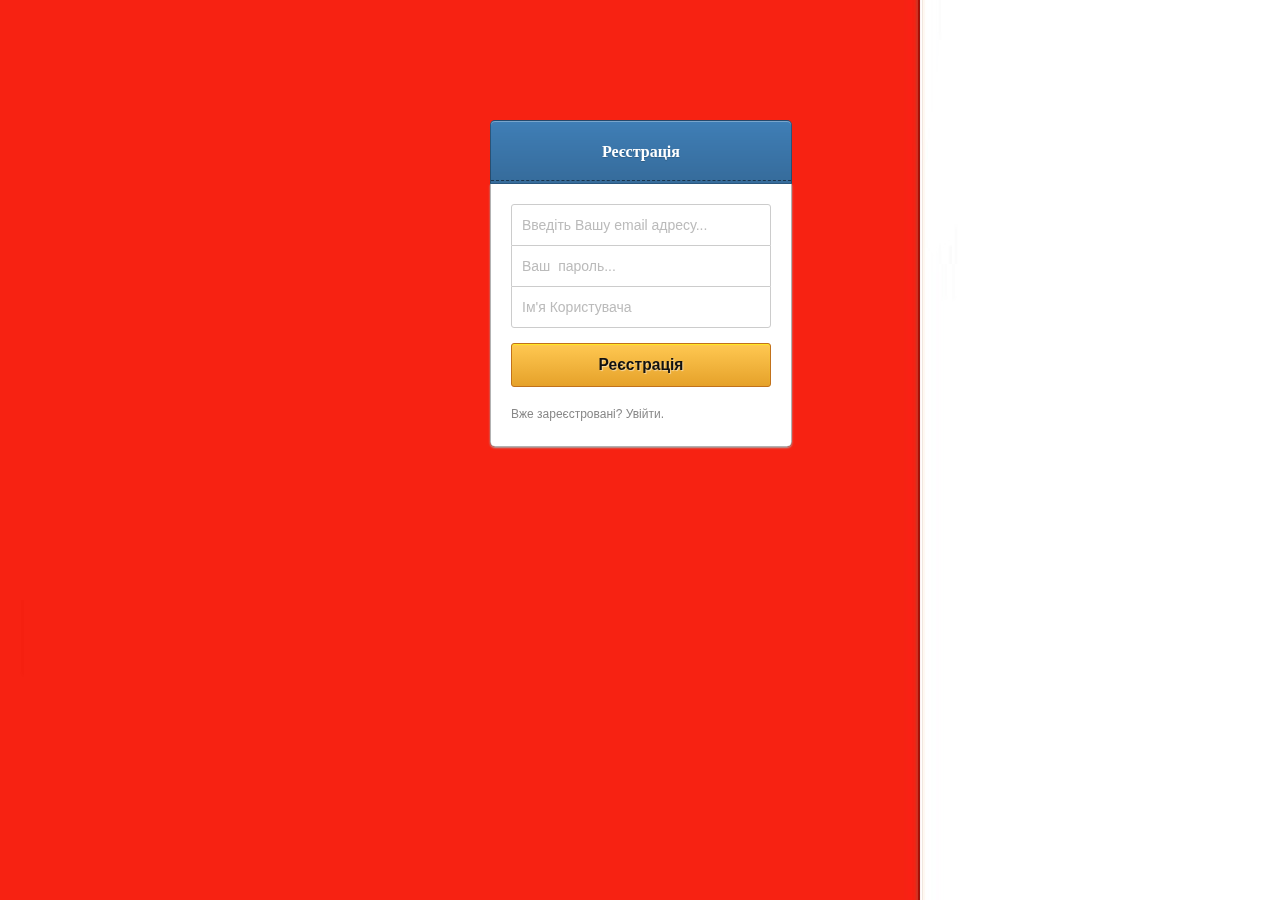
<file: avtor.html>
<!DOCTYPE html>
<html>
<head>
	<meta charset="UTF-8">
	<title>Реєстрація</title>
	<link rel="stylesheet" href="css/styleavtor.css" media="screen" type="text/css" />

</head>

<body>



  <div id="login">
  <div class="flip">
    <div class="form-signup">
      <h1>Реєстрація</h1>
      <fieldset>
      <p class="login-msg"></p>
        <form>
          <input type="email" placeholder="Введіть Вашу email адресу..." required />
          <input type="password" placeholder="Ваш  пароль..." required />
          <input type="text" placeholder="Ім'я Користувача" required />
          <input type="submit" value="Реєстрація" />
        </form>
     
        <a href="#" class="flipper">Вже зареєстровані? Увійти.</a>
      </fieldset>
    </div>
    <div class="form-login">
      <h1>Авторизація</h1>
      <fieldset>
        <form>
          <input type="email" placeholder="Логін або Email" required />
          <input type="password" placeholder="Пароль" required />
          <input type="submit" value="Увійти" />
        </form>
        <p><a href="#" class="flipper">Немає аккаунта? Реєстрація.</a><br>
        <a href="#">Забули пароль?</a></p>
      </fieldset>
    </div>
  </div>
</div>

 
  <script src="js/index.js"></script>

</body>
</html>
</file>
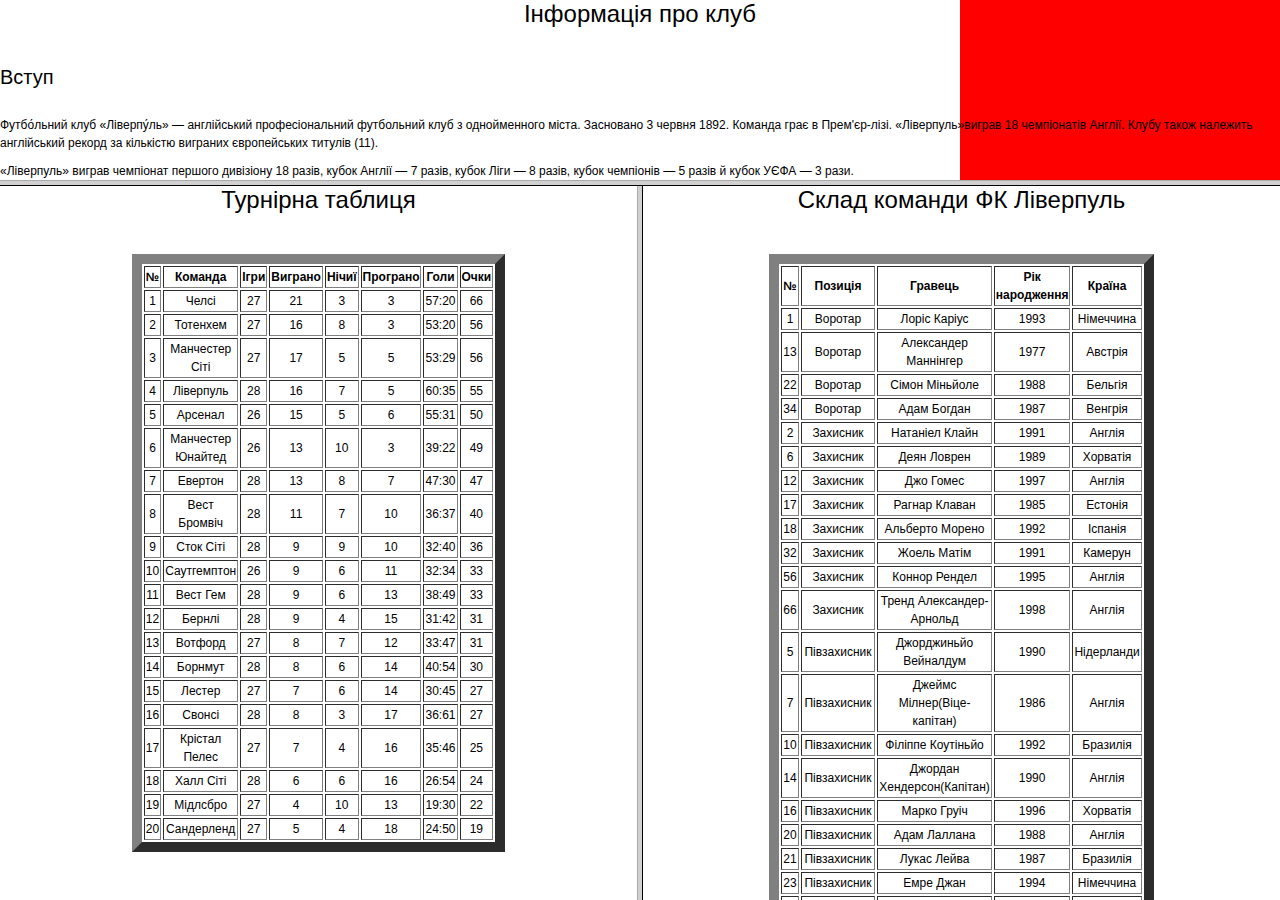
<file: freim.html>
<!DOCTYPE html>
<html>
<head>
</head>
<frameset rows="180,*" cols="*">
   <frame src="info.html" name="topFrame" >
   <frameset cols="80,80">
     <frame src="table.html" name="leftFrame"  >
     <frame src="players.html" name="mainFrame" >
   </frameset>
 </frameset> 
</html>
</file>
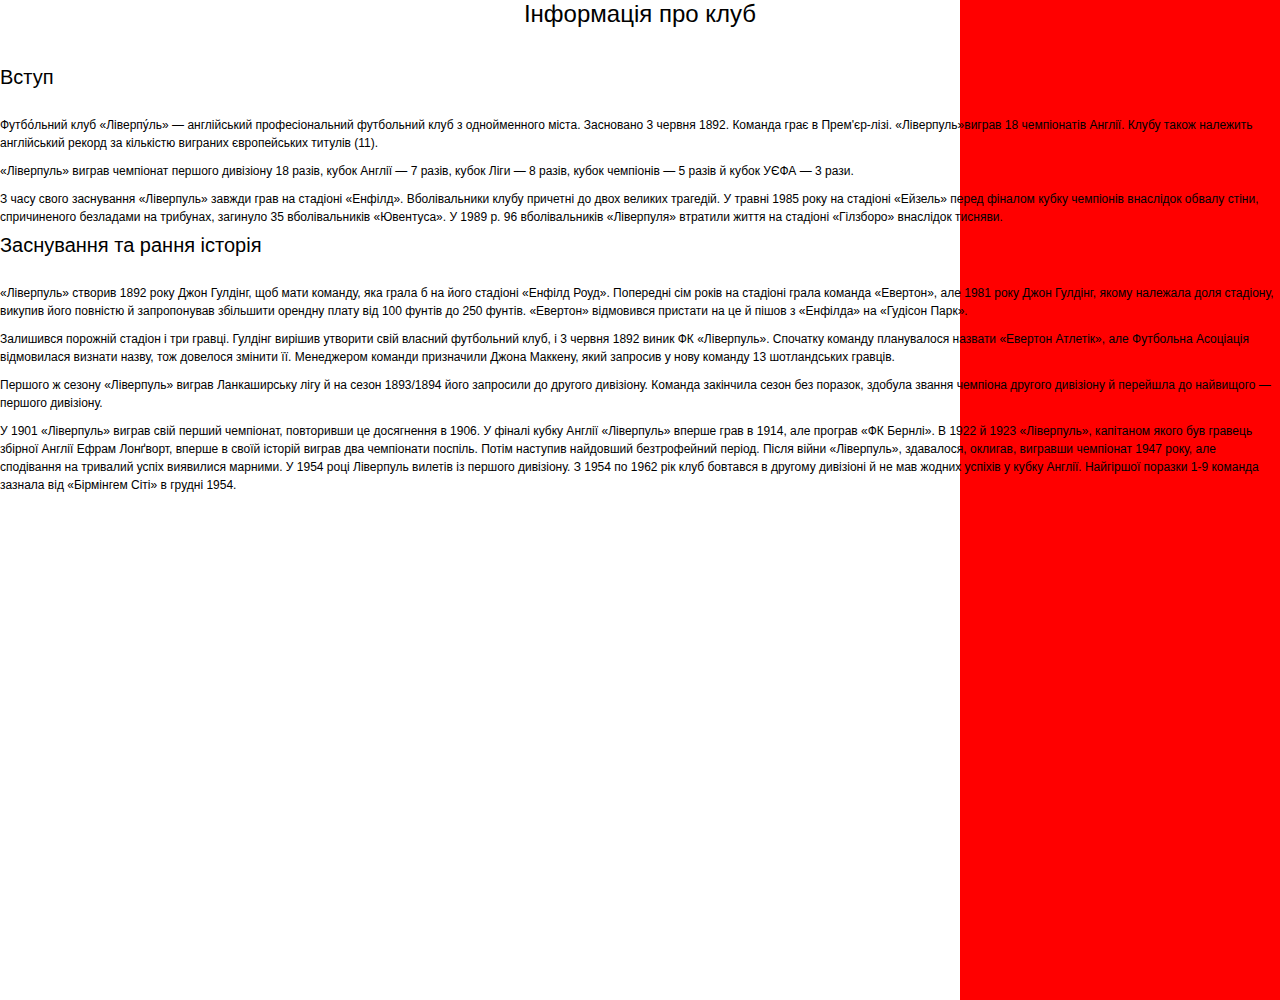
<file: info.html>
<!DOCTYPE html>
<html>
<head>
<meta http-equiv="Content-Type" content="text/html; charset=utf-8" />
<title>FC Liverpool</title>
<meta name="keywords" content="FC LIverpol, CSS, HTML, JS" />


<link href="templatemo style1.css" rel="stylesheet" type="text/css" />



<script src="js/jquery-1.2.6.js" type="text/javascript"></script>
<script src="js/jquery.scrollTo-1.3.3.js" type="text/javascript"></script>
<script src="js/jquery.localscroll-1.2.5.js" type="text/javascript" charset="utf-8"></script>
<script src="js/jquery.serialScroll-1.2.1.js" type="text/javascript" charset="utf-8"></script>
<script src="js/coda-slider.js" type="text/javascript" charset="utf-8"></script>
<script src="js/jquery.easing.1.3.js" type="text/javascript" charset="utf-8"></script>

</head>
<body>
<div class="panel" id="home" style="height:1000px">
                       <div id="gallery_container">
                           	<div class="gallery_box">
                                 <h1><p align='center'>Інформація про клуб</p></h1>
                                <h2>Вступ</h2>
                                <p width="50%"> Футбо́льний клуб «Ліверпу́ль» — англійський професіональний футбольний клуб з однойменного міста. Засновано 3 червня 1892. Команда грає в Прем'єр-лізі. «Ліверпуль»виграв 18 чемпіонатів Англії. Клубу також належить англійський рекорд за кількістю виграних європейських титулів (11).</p><p>«Ліверпуль» виграв чемпіонат першого дивізіону 18 разів, кубок Англії — 7 разів, кубок Ліги — 8 разів, кубок чемпіонів — 5 разів й кубок УЄФА — 3 рази.</p><p>З часу свого заснування «Ліверпуль» завжди грав на стадіоні «Енфілд». Вболівальники клубу причетні до двох великих трагедій. У травні 1985 року на стадіоні «Ейзель» перед фіналом кубку чемпіонів внаслідок обвалу стіни, спричиненого безладами на трибунах, загинуло 35 вболівальників «Ювентуса». У 1989 р. 96 вболівальників «Ліверпуля» втратили життя на стадіоні «Гілзборо» внаслідок тисняви.</p>
                                <p><h2>Заснування та рання історія</h2><p>«Ліверпуль» створив 1892 року Джон Гулдінг, щоб мати команду, яка грала б на його стадіоні «Енфілд Роуд». Попередні сім років на стадіоні грала команда «Евертон», але 1981 року Джон Гулдінг, якому належала доля стадіону, викупив його повністю й запропонував збільшити орендну плату від 100 фунтів до 250 фунтів. «Евертон» відмовився пристати на це й пішов з «Енфілда» на «Гудісон Парк».</p><p>Залишився порожній стадіон і три гравці. Гулдінг вирішив утворити свій власний футбольний клуб, і 3 червня 1892 виник ФК «Ліверпуль». Спочатку команду планувалося назвати «Евертон Атлетік», але Футбольна Асоціація відмовилася визнати назву, тож довелося змінити її. Менеджером команди призначили Джона Маккену, який запросив у нову команду 13 шотландських гравців.</p><p>Першого ж сезону «Ліверпуль» виграв Ланкаширську лігу й на сезон 1893/1894 його запросили до другого дивізіону. Команда закінчила сезон без поразок, здобула звання чемпіона другого дивізіону й перейшла до найвищого — першого дивізіону.</p><p>У 1901 «Ліверпуль» виграв свій перший чемпіонат, повторивши це досягнення в 1906. У фіналі кубку Англії «Ліверпуль» вперше грав в 1914, але програв «ФК Бернлі». В 1922 й 1923 «Ліверпуль», капітаном якого був гравець збірної Англії Ефрам Лонґворт, вперше в своїй історій виграв два чемпіонати поспіль. Потім наступив найдовший безтрофейний період. Після війни «Ліверпуль», здавалося, оклигав, вигравши чемпіонат 1947 року, але сподівання на тривалий успіх виявилися марними. У 1954 році Ліверпуль вилетів із першого дивізіону. З 1954 по 1962 рік клуб бовтався в другому дивізіоні й не мав жодних успіхів у кубку Англії. Найгіршої поразки 1-9 команда зазнала від «Бірмінгем Сіті» в грудні 1954.</p>
                                
                                 <div class="btn_more"></div>
                                <div class="cleaner"></div>
                            </div>                 
                            </div>
                        
                        
                        
                        
                    </div> <!-- end of home -->
		

</body>
</html>
</file>
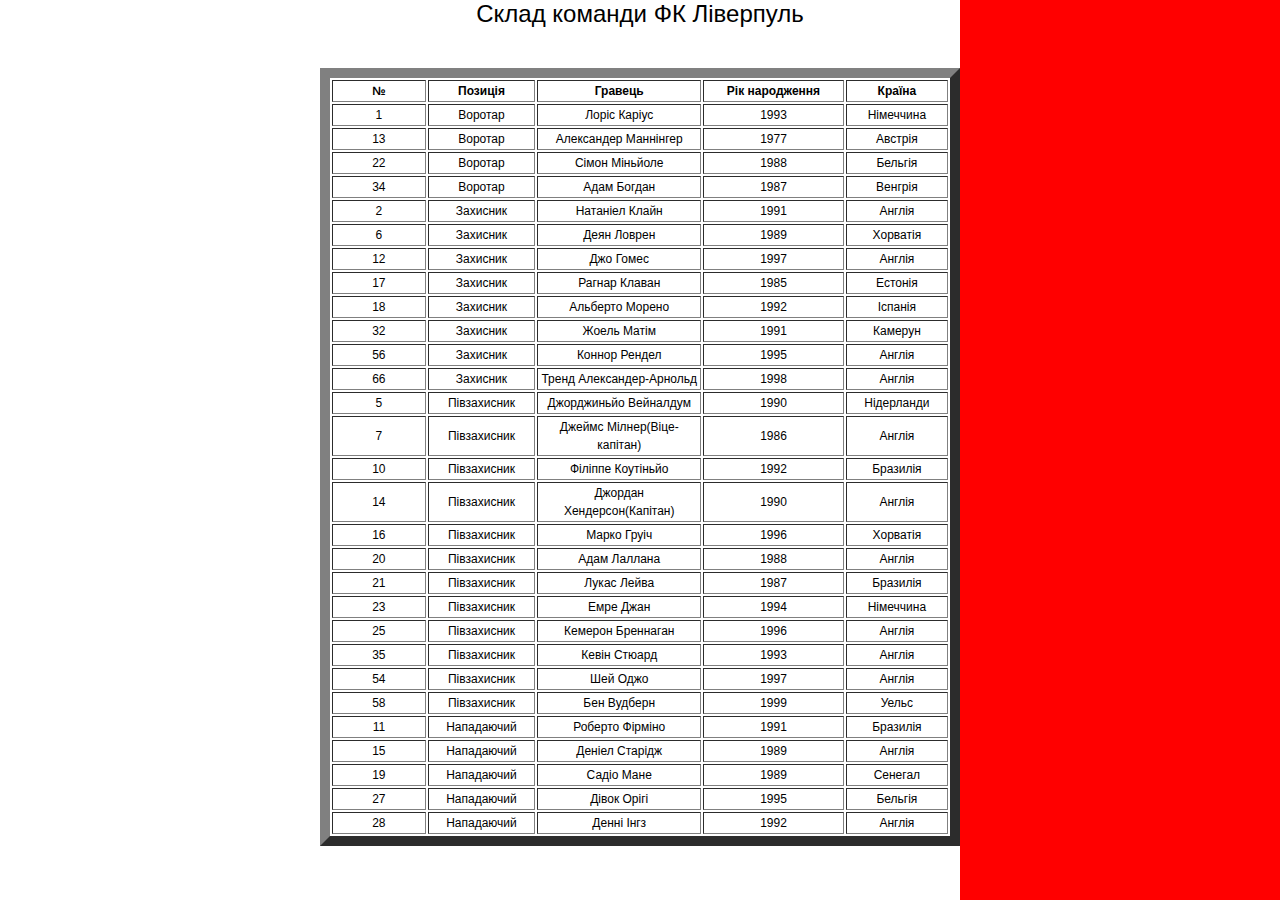
<file: players.html>
<!DOCTYPE html>
<html>
<head>
<meta http-equiv="Content-Type" content="text/html; charset=utf-8" />
<title>FC Liverpool</title>
<meta name="keywords" content="FC LIverpol, CSS, HTML, JS" />

    <link href="templatemo style1.css" rel="stylesheet" type="text/css" />
    
    
<script src="js/jquery-1.2.6.js" type="text/javascript"></script>
<script src="js/jquery.scrollTo-1.3.3.js" type="text/javascript"></script>
<script src="js/jquery.localscroll-1.2.5.js" type="text/javascript" charset="utf-8"></script>
<script src="js/jquery.serialScroll-1.2.1.js" type="text/javascript" charset="utf-8"></script>
<script src="js/coda-slider.js" type="text/javascript" charset="utf-8"></script>
<script src="js/jquery.easing.1.3.js" type="text/javascript" charset="utf-8"></script>

</head>
<body>
<div class="panel" id="aboutus">
                         <div id="gallery_container">
                           	<div class="gallery_box">
                 <h1><p align='center'>Склад команди ФК Ліверпуль</p></h1>
                        <table width="50%" align="center" border="10" >
                        <tr> 
                            <th width="10%" align=" center" >№</th>
                            <th width="10%" align=" center">Позиція</th>
                            <th width="15%" align=" center">Гравець</th>
                            <th width="15%" align=" center">Рік народження</th>
                            <th width="10%" align=" center">Країна</th>  
                        </tr>
                        <tr>
                            <td align=" center">1</td>
                            <td align=" center">Воротар</td>
                            <td align=" center">Лоріс Каріус</td>
                            <td align=" center">1993</td>
                            <td align=" center">Німеччина</td>
                        </tr>
                        <tr>
                            <td align=" center">13</td>
                            <td align=" center">Воротар</td>
                            <td align=" center">Александер Маннінгер</td>
                            <td align=" center">1977</td>
                            <td align=" center">Австрія</td>
                        </tr>
                                                <tr>
                            <td align=" center">22</td>
                            <td align=" center">Воротар</td>
                            <td align=" center">Сімон Міньйоле</td>
                            <td align=" center">1988</td>
                            <td align=" center">Бельгія</td>
                        </tr>
                            <tr>
                            <td align=" center">34</td>
                            <td align=" center">Воротар</td>
                            <td align=" center">Адам Богдан</td>
                            <td align=" center">1987</td>
                            <td align=" center">Венгрія</td>
                        </tr>
                                                    <tr>
                            <td align=" center">2</td>
                            <td align=" center">Захисник</td>
                            <td align=" center">Натаніел Клайн</td>
                            <td align=" center">1991</td>
                            <td align=" center">Англія</td>
                        </tr>
                                                    <tr>
                            <td align=" center">6</td>
                            <td align=" center">Захисник</td>
                            <td align=" center">Деян Ловрен</td>
                            <td align=" center">1989</td>
                            <td align=" center">Хорватія</td>
                        </tr>
                                                    <tr>
                            <td align=" center">12</td>
                            <td align=" center">Захисник</td>
                            <td align=" center">Джо Гомес</td>
                            <td align=" center">1997</td>
                            <td align=" center">Англія</td>
                        </tr>
                                                    <tr>
                            <td align=" center">17</td>
                            <td align=" center">Захисник</td>
                            <td align=" center">Рагнар Клаван</td>
                            <td align=" center">1985</td>
                            <td align=" center">Естонія</td>
                        </tr>
                                                    <tr>
                            <td align=" center">18</td>
                            <td align=" center">Захисник</td>
                            <td align=" center">Альберто Морено</td>
                            <td align=" center">1992</td>
                            <td align=" center">Іспанія</td>
                        </tr>
                                                    <tr>
                            <td align=" center">32</td>
                            <td align=" center">Захисник</td>
                            <td align=" center">Жоель Матім</td>
                            <td align=" center">1991</td>
                            <td align=" center">Камерун</td>
                        </tr>
                                                    <tr>
                            <td align=" center">56</td>
                            <td align=" center">Захисник</td>
                            <td align=" center">Коннор Рендел</td>
                            <td align=" center">1995</td>
                            <td align=" center">Англія</td>
                        </tr>
                            <tr>
                            <td align=" center">66</td>
                            <td align=" center">Захисник</td>
                            <td align=" center">Тренд Александер-Арнольд</td>
                            <td align=" center">1998</td>
                            <td align=" center">Англія</td>
                        </tr>
                        <tr>
                            <td align=" center">5</td>
                            <td align=" center">Півзахисник</td>
                            <td align=" center">Джорджиньйо Вейналдум</td>
                            <td align=" center">1990</td>
                            <td align=" center">Нідерланди</td>
                        </tr>
                                                <tr>
                            <td align=" center">7</td>
                            <td align=" center">Півзахисник</td>
                            <td align=" center">Джеймс Мілнер(Віце-капітан)</td>
                            <td align=" center">1986</td>
                            <td align=" center">Англія</td>
                        </tr>
                                                    <tr>
                            <td align=" center">10</td>
                            <td align=" center">Півзахисник</td>
                            <td align=" center">Філіппе Коутіньйо</td>
                            <td align=" center">1992</td>
                            <td align=" center">Бразилія</td>
                        </tr>
                                                    <tr>
                            <td align=" center">14</td>
                            <td align=" center">Півзахисник</td>
                            <td align=" center">Джордан Хендерсон(Капітан)</td>
                            <td align=" center">1990</td>
                            <td align=" center">Англія</td>
                        </tr>
                                                    <tr>
                            <td align=" center">16</td>
                            <td align=" center">Півзахисник</td>
                            <td align=" center">Марко Груіч</td>
                            <td align=" center">1996</td>
                            <td align=" center">Хорватія</td>
                        </tr>
                                                    <tr>
                            <td align=" center">20</td>
                            <td align=" center">Півзахисник</td>
                            <td align=" center">Адам Лаллана</td>
                            <td align=" center">1988</td>
                            <td align=" center">Англія</td>
                        </tr>
                                                    <tr>
                            <td align=" center">21</td>
                            <td align=" center">Півзахисник</td>
                            <td align=" center">Лукас Лейва</td>
                            <td align=" center">1987</td>
                            <td align=" center">Бразилія</td>
                        </tr>
                                                    <tr>
                            <td align=" center">23</td>
                            <td align=" center">Півзахисник</td>
                            <td align=" center">Емре Джан</td>
                            <td align=" center">1994</td>
                            <td align=" center">Німеччина</td>
                        </tr>
                                                    <tr>
                            <td align=" center">25</td>
                            <td align=" center">Півзахисник</td>
                            <td align=" center">Кемерон Бреннаган</td>
                            <td align=" center">1996</td>
                            <td align=" center">Англія</td>
                        </tr>
                            <tr>
                            <td align=" center">35</td>
                            <td align=" center">Півзахисник</td>
                            <td align=" center">Кевін Стюард</td>
                            <td align=" center">1993</td>
                            <td align=" center">Англія</td>
                        </tr>
                        <tr>
                            <td align=" center">54</td>
                            <td align=" center">Півзахисник</td>
                            <td align=" center">Шей Оджо</td>
                            <td align=" center">1997</td>
                            <td align=" center">Англія</td>
                        </tr>
                                                <tr>
                            <td align=" center">58</td>
                            <td align=" center">Півзахисник</td>
                            <td align=" center">Бен Вудберн</td>
                            <td align=" center">1999</td>
                            <td align=" center">Уельс</td>
                        </tr>
                            <tr>
                            <td align=" center">11</td>
                            <td align=" center">Нападаючий</td>
                            <td align=" center">Роберто Фірміно</td>
                            <td align=" center">1991</td>
                            <td align=" center">Бразилія</td>
                        </tr>
                            <tr>
                            <td align=" center">15</td>
                            <td align=" center">Нападаючий</td>
                            <td align=" center">Деніел Старідж</td>
                            <td align=" center">1989</td>
                            <td align=" center">Англія</td>
                        </tr>
                        <tr>
                            <td align=" center">19</td>
                            <td align=" center">Нападаючий</td>
                            <td align=" center">Садіо Мане</td>
                            <td align=" center">1989</td>
                            <td align=" center">Сенегал</td>
                        </tr>
                                                <tr>
                            <td align=" center">27</td>
                            <td align=" center">Нападаючий</td>
                            <td align=" center">Дівок Орігі</td>
                            <td align=" center">1995</td>
                            <td align=" center">Бельгія</td>
                        </tr>
                            <tr>
                            <td align=" center">28</td>
                            <td align=" center">Нападаючий</td>
                            <td align=" center">Денні Інгз</td>
                            <td align=" center">1992</td>
                            <td align=" center">Англія</td>
                        </tr>
                            <div class="btn_more"></div>
                                <div class="cleaner"></div>
                        </table>
                                 <div class="btn_more"></div>
                                <div class="cleaner"></div>
                            </div>                 
                            </div>
                    </div>
                    </body>
					</html>
</file>
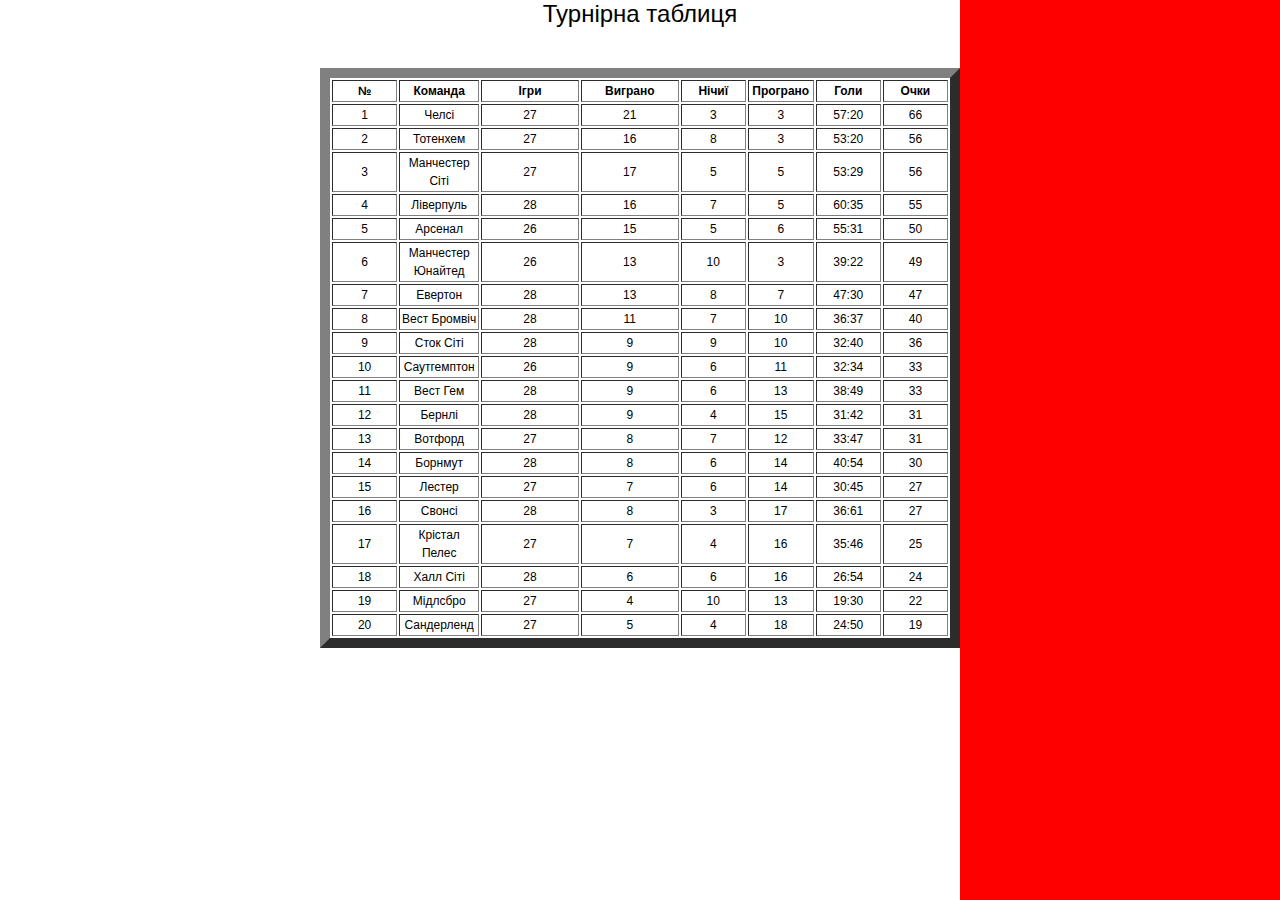
<file: table.html>
<!DOCTYPE html>
<html>
<head>
<meta http-equiv="Content-Type" content="text/html; charset=utf-8" />
<title>FC Liverpool</title>
<meta name="keywords" content="FC LIverpol, CSS, HTML, JS" />

    <link href="templatemo style1.css" rel="stylesheet" type="text/css" />
    
    
<script src="js/jquery-1.2.6.js" type="text/javascript"></script>
<script src="js/jquery.scrollTo-1.3.3.js" type="text/javascript"></script>
<script src="js/jquery.localscroll-1.2.5.js" type="text/javascript" charset="utf-8"></script>
<script src="js/jquery.serialScroll-1.2.1.js" type="text/javascript" charset="utf-8"></script>
<script src="js/coda-slider.js" type="text/javascript" charset="utf-8"></script>
<script src="js/jquery.easing.1.3.js" type="text/javascript" charset="utf-8"></script>

</head>
<body>
<div class="panel" id="aboutus">
                         <div id="gallery_container">
                           	<div class="gallery_box">
                              <h1><p align='center'>Турнірна таблиця</p></h1>
                        <table width="50%" align="center"border="10" >
                        <tr> 
                            <th width="10%" align=" center" >№</th>
                            <th width="10%" align=" center">Команда</th>
                            <th width="15%" align=" center">Ігри</th>
                            <th width="15%" align=" center">Виграно</th>
                            <th width="10%" align=" center">Нічиї</th>
                            <th width="10%" align=" center">Програно</th>
                            <th width="10%" align=" center">Голи</th>
                            <th width="10%" align=" center">Очки</th>
                        </tr>
                             <tr> 
                            <td width="10%" align=" center" >1</td>
                            <td width="10%" align=" center">Челсі</td>
                            <td width="15%" align=" center">27</td>
                            <td width="15%" align=" center">21</td>
                            <td width="10%" align=" center">3</td>
                            <td width="10%" align=" center">3</td>
                            <td width="10%" align=" center">57:20</td>
                            <td width="10%" align=" center">66</td>
                        </tr>
                                <tr> 
                            <td width="10%" align=" center" >2</td>
                            <td width="10%" align=" center">Тотенхем</td>
                            <td width="15%" align=" center">27</td>
                            <td width="15%" align=" center">16</td>
                            <td width="10%" align=" center">8</td>
                            <td width="10%" align=" center">3</td>
                            <td width="10%" align=" center">53:20</td>
                            <td width="10%" align=" center">56</td>
                        </tr>
                                <tr> 
                            <td width="10%" align=" center" >3</td>
                            <td width="10%" align=" center">Манчестер Сіті</td>
                            <td width="15%" align=" center">27</td>
                            <td width="15%" align=" center">17</td>
                            <td width="10%" align=" center">5</td>
                            <td width="10%" align=" center">5</td>
                            <td width="10%" align=" center">53:29</td>
                            <td width="10%" align=" center">56</td>
                        </tr>
                            
                            <tr> 
                            <td width="10%" align=" center" >4</td>
                            <td width="10%" align=" center">Ліверпуль</td>
                            <td width="15%" align=" center">28</td>
                            <td width="15%" align=" center">16</td>
                            <td width="10%" align=" center">7</td>
                            <td width="10%" align=" center">5</td>
                            <td width="10%" align=" center">60:35</td>
                            <td width="10%" align=" center">55</td>
                        </tr>
                            <tr> 
                            <td width="10%" align=" center" >5</td>
                            <td width="10%" align=" center">Арсенал</td>
                            <td width="15%" align=" center">26</td>
                            <td width="15%" align=" center">15</td>
                            <td width="10%" align=" center">5</td>
                            <td width="10%" align=" center">6</td>
                            <td width="10%" align=" center">55:31</td>
                            <td width="10%" align=" center">50</td>
                        </tr>
                            <tr> 
                            <td width="10%" align=" center" >6</td>
                            <td width="10%" align=" center">Манчестер Юнайтед</td>
                            <td width="15%" align=" center">26</td>
                            <td width="15%" align=" center">13</td>
                            <td width="10%" align=" center">10</td>
                            <td width="10%" align=" center">3</td>
                            <td width="10%" align=" center">39:22</td>
                            <td width="10%" align=" center">49</td>
                        </tr>
                            <tr> 
                            <td width="10%" align=" center" >7</td>
                            <td width="10%" align=" center">Евертон</td>
                            <td width="15%" align=" center">28</td>
                            <td width="15%" align=" center">13</td>
                            <td width="10%" align=" center">8</td>
                            <td width="10%" align=" center">7</td>
                            <td width="10%" align=" center">47:30</td>
                            <td width="10%" align=" center">47</td>
                        </tr>
                                <tr> 
                            <td width="10%" align=" center" >8</td>
                            <td width="10%" align=" center">Вест Бромвіч</td>
                            <td width="15%" align=" center">28</td>
                            <td width="15%" align=" center">11</td>
                            <td width="10%" align=" center">7</td>
                            <td width="10%" align=" center">10</td>
                            <td width="10%" align=" center">36:37</td>
                            <td width="10%" align=" center">40</td>
                        </tr>
                            <tr> 
                            <td width="10%" align=" center" >9</td>
                            <td width="10%" align=" center">Сток Сіті</td>
                            <td width="15%" align=" center">28</td>
                            <td width="15%" align=" center">9</td>
                            <td width="10%" align=" center">9</td>
                            <td width="10%" align=" center">10</td>
                            <td width="10%" align=" center">32:40</td>
                            <td width="10%" align=" center">36</td>
                        </tr>
                                <tr> 
                            <td width="10%" align=" center" >10</td>
                            <td width="10%" align=" center">Саутгемптон</td>
                            <td width="15%" align=" center">26</td>
                            <td width="15%" align=" center">9</td>
                            <td width="10%" align=" center">6</td>
                            <td width="10%" align=" center">11</td>
                            <td width="10%" align=" center">32:34</td>
                            <td width="10%" align=" center">33</td>
                        </tr>
                            <tr> 
                            <td width="10%" align=" center" >11</td>
                            <td width="10%" align=" center">Вест Гем</td>
                            <td width="15%" align=" center">28</td>
                            <td width="15%" align=" center">9</td>
                            <td width="10%" align=" center">6</td>
                            <td width="10%" align=" center">13</td>
                            <td width="10%" align=" center">38:49</td>
                            <td width="10%" align=" center">33</td>
                        </tr>
                                <tr> 
                            <td width="10%" align=" center" >12</td>
                            <td width="10%" align=" center">Бернлі</td>
                            <td width="15%" align=" center">28</td>
                            <td width="15%" align=" center">9</td>
                            <td width="10%" align=" center">4</td>
                            <td width="10%" align=" center">15</td>
                            <td width="10%" align=" center">31:42</td>
                            <td width="10%" align=" center">31</td>
                        </tr>
                                <tr> 
                            <td width="10%" align=" center" >13</td>
                            <td width="10%" align=" center">Вотфорд</td>
                            <td width="15%" align=" center">27</td>
                            <td width="15%" align=" center">8</td>
                            <td width="10%" align=" center">7</td>
                            <td width="10%" align=" center">12</td>
                            <td width="10%" align=" center">33:47</td>
                            <td width="10%" align=" center">31</td>
                        </tr>
                                <tr> 
                            <td width="10%" align=" center" >14</td>
                            <td width="10%" align=" center">Борнмут</td>
                            <td width="15%" align=" center">28</td>
                            <td width="15%" align=" center">8</td>
                            <td width="10%" align=" center">6</td>
                            <td width="10%" align=" center">14</td>
                            <td width="10%" align=" center">40:54</td>
                            <td width="10%" align=" center">30</td>
                        </tr>
                                  <tr> 
                            <td width="10%" align=" center" >15</td>
                            <td width="10%" align=" center">Лестер</td>
                            <td width="15%" align=" center">27</td>
                            <td width="15%" align=" center">7</td>
                            <td width="10%" align=" center">6</td>
                            <td width="10%" align=" center">14</td>
                            <td width="10%" align=" center">30:45</td>
                            <td width="10%" align=" center">27</td>
                        </tr>
                                  <tr> 
                            <td width="10%" align=" center" >16</td>
                            <td width="10%" align=" center">Свонсі</td>
                            <td width="15%" align=" center">28</td>
                            <td width="15%" align=" center">8</td>
                            <td width="10%" align=" center">3</td>
                            <td width="10%" align=" center">17</td>
                            <td width="10%" align=" center">36:61</td>
                            <td width="10%" align=" center">27</td>
                        </tr>
                                  <tr> 
                            <td width="10%" align=" center" >17</td>
                            <td width="10%" align=" center">Крістал Пелес</td>
                            <td width="15%" align=" center">27</td>
                            <td width="15%" align=" center">7</td>
                            <td width="10%" align=" center">4</td>
                            <td width="10%" align=" center">16</td>
                            <td width="10%" align=" center">35:46</td>
                            <td width="10%" align=" center">25</td>
                        </tr>
                                  <tr> 
                            <td width="10%" align=" center" >18</td>
                            <td width="10%" align=" center">Халл Сіті</td>
                            <td width="15%" align=" center">28</td>
                            <td width="15%" align=" center">6</td>
                            <td width="10%" align=" center">6</td>
                            <td width="10%" align=" center">16</td>
                            <td width="10%" align=" center">26:54</td>
                            <td width="10%" align=" center">24</td>
                        </tr>
                                  <tr> 
                            <td width="10%" align=" center" >19</td>
                            <td width="10%" align=" center">Мідлсбро</td>
                            <td width="15%" align=" center">27</td>
                            <td width="15%" align=" center">4</td>
                            <td width="10%" align=" center">10</td>
                            <td width="10%" align=" center">13</td>
                            <td width="10%" align=" center">19:30</td>
                            <td width="10%" align=" center">22</td>
                        </tr>
                                  <tr> 
                            <td width="10%" align=" center" >20</td>
                            <td width="10%" align=" center">Сандерленд</td>
                            <td width="15%" align=" center">27</td>
                            <td width="15%" align=" center">5</td>
                            <td width="10%" align=" center">4</td>
                            <td width="10%" align=" center">18</td>
                            <td width="10%" align=" center">24:50</td>
                            <td width="10%" align=" center">19</td>
                        </tr>             
                            
                               <div class="btn_more"></div>
                                <div class="cleaner"></div>
                        </table>
                                 <div class="btn_more"></div>
                                <div class="cleaner"></div>
                            </div>                 
                            </div>
                    </div>
                    </body>
					</html>
</file>
<file: css/styleavtor.css>
html { background: url(../images/templatemo_social_box1.jpg) repeat; min-height: 100%; box-sizing: border-box; font: 12px/2 Helvetica Neue, Helvetica, Arial, sans-serif; color: #888; }
::-webkit-input-placeholder { color: #bbb; }

#login { border-radius: 5px; margin: 120px auto; width: 300px; -webkit-perspective: 1000; }
#login h1 { position: relative; margin: 0; padding: 15px; border: 1px solid rgba(0,0,0,.3); border-radius: 5px 5px 0 0; font-size: 16px; text-align: center; color: #fff; text-shadow: 0 1px 1px rgba(0,0,0,.2); background-color: #3f7eb6; box-shadow: inset 0 1px rgba(255,255,255,.3); 
		background-image: linear-gradient(rgba(0,0,0,0), rgba(0,0,0,.15)); font-family:Tahoma;
}
#login h1:after {	content: ""; position: absolute; width: 100%; bottom: 2px; left: 0; border-bottom: 1px dashed rgba(0,0,0,.5); }
#login a { color: #888; text-decoration: none; }
#login a:hover { color: #369; }
#login p { margin: 0;}
#login .social { display: inline-block; height: 20px; margin-left: 7px; padding: 0 2px; cursor: pointer; border-radius: 3px; }
#login .social:before { content: ""; display: inline-block; width: 15px; height: 15px; vertical-align: top; margin: 3px 5px 0 0; }
#login .social.fb:before { background: url('../images/fc-webicon-facebook.svg') no-repeat; }
#login .social.gp:before { background: url('../images/fc-webicon-googleplus.svg') no-repeat; }
#login .social:hover { color: #333; background: #eee; box-shadow: 1px 1px 1px #bbb; }

#login fieldset {	display: block; margin: 0; padding: 20px; background: #fff; border: 1px solid rgba(0,0,0,.3); border-top: 0; border-radius: 0 0 5px 5px; box-shadow: 0 1px 2px #aaa; }
#login input { width: 238px; margin: 0; padding: 12px 10px; border: 1px solid #ccc; outline: none; font-size: 14px; }
#login input:focus { background: #fafafa; box-shadow: inset 0 1px 7px #ddd;}
#login input[type="email"] { border-radius: 3px 3px 0 0; }
#login input[type="password"] {	border-width: 0 1px; border-radius: 0; }
#login .form-login input[type="password"] {	border-width: 0 1px 1px 1px;	border-radius: 0 0 3px 3px; }
#login input[type="text"] {	border-radius: 0 0 3px 3px; }
#login input[type="submit"] { width: 260px; padding: 12px 20px; margin: 15px 0; border: 1px solid #C1711B; border-radius: 3px; color: #111; font-size: 1.3em; font-weight: bold; text-shadow: 1px 1px 1px rgba(255,255,255,.5); cursor: pointer;
  background-color: #FFB83A; box-shadow: inset 0 1px 1px rgba(255,255,0,.6); 
	background-image: linear-gradient(rgba(255,207,92,.7), rgba(223,156,38,.8));
}
#login input[type="submit"]:hover {	background-color: #F5FF00; }
#login input[type="submit"]:active { padding: 13px 20px 11px; text-shadow: -1px -1px 1px rgba(255,255,255,.6); box-shadow: inset 0 1px 4px rgba(0,0,0,.2); }

/* flip animation */
.flip { position: relative; -webkit-transition: 0.6s; -webkit-transform-style: preserve-3d; }
.form-login, 
.form-signup { position: absolute; top: 0; left: 0; -webkit-backface-visibility: hidden; }
.form-signup { z-index: 2; }
.form-login { -webkit-transform: rotateY(180deg); }
.flip.flipped { -webkit-transform: rotateY(-180deg); }

#login input.login-err,
#login input.login-err:focus { color: #C4550B; background-color: #FFEDD7; border-color: #EB975F; }
#login input.login-err::-webkit-input-placeholder { color: #C4550B; }
#login input.login-ok,
#login input.login-ok:focus { color: #4E831F; background-color: #EBFDDC; border-color: #9FCC41; }
#login input.login-ok::-webkit-input-placeholder { color: #4E831F; }

#login p.login-msg { display: none; margin: 0 0 5px; font-size: 13px; font-weight: bold; color: #C4550B; }
</file>
<file: templatemo style1.css>
body {
	margin: 0px;
	padding: 0px;
	color: #black;
	font-family: Tahoma, Geneva, sans-serif;
	font-size: 12px;
	line-height: 1.5em; 
	background-color: red;
	background-image: url(images/templatemo_body.jpg);
	background-repeat: repeat-y;
	background-position: left;
}

a, a:link, a:visited { color: #34baf9; text-decoration: none; }
a:hover { color: #CCFF00; text-decoration: underline; }

p { margin: 0 0 10px 0; padding: 0; }
img { border: none; }

h1, h2, h3, h4, h5, h6 { color: #blue; }
h1 { font-size: 24px; font-weight: normal; margin: 0 0 30px 0; padding: 5px 0; }
h2 { font-size: 20px; font-weight: normal; margin: 0 0 30px 0; font-weight: normal; }
h3 { font-size: 16px; margin: 0 0 15px 0; padding: 0; padding: 0; font-weight: normal;  }
h4 { font-size: 14px; margin: 0 0 15px 0; padding: 0; }

.cleaner { clear: both; width: 100%; height: 0px; font-size: 0px;  }
.cleaner_h10 { clear: both; width:100%; height: 10px; }
.cleaner_h20 { clear: both; width:100%; height: 20px; }
.cleaner_h30 { clear: both; width:100%; height: 30px; }
.cleaner_h40 { clear: both; width:100%; height: 40px; }
.cleaner_h50 { clear: both; width:100%; height: 50px; }
.cleaner_h60 { clear: both; width:100%; height: 60px; }


.float_l { float: left; }
.float_r { float: right; }

.image_wrapper { display: inline-block; border: 1px solid #000; background: #333; padding: 4px; margin-bottom: 10px; }
.image_fl { float: left; margin: 3px 15px 0 0; }
.image_fr { float: right; margin: 3px 0 0 15px; }

blockquote { font-style: italic; margin: 0 0 0 10px;}
cite { font-weight: bold; color:#333; }
cite span { color: #666; }
em { color: #f9a834; }

.tmo_list { margin: 20px 0 20px 20px; padding: 0; list-style: none; }
.tmo_list li { background: transparent url(images/templatemo_list.png) no-repeat; margin:0 0 20px; padding: 0 0 0 20px; 	line-height: 1em; }
.tmo_list li a { color: #fff; }
.tmo_list li a:hover { color: #ff4301; }
</file>
